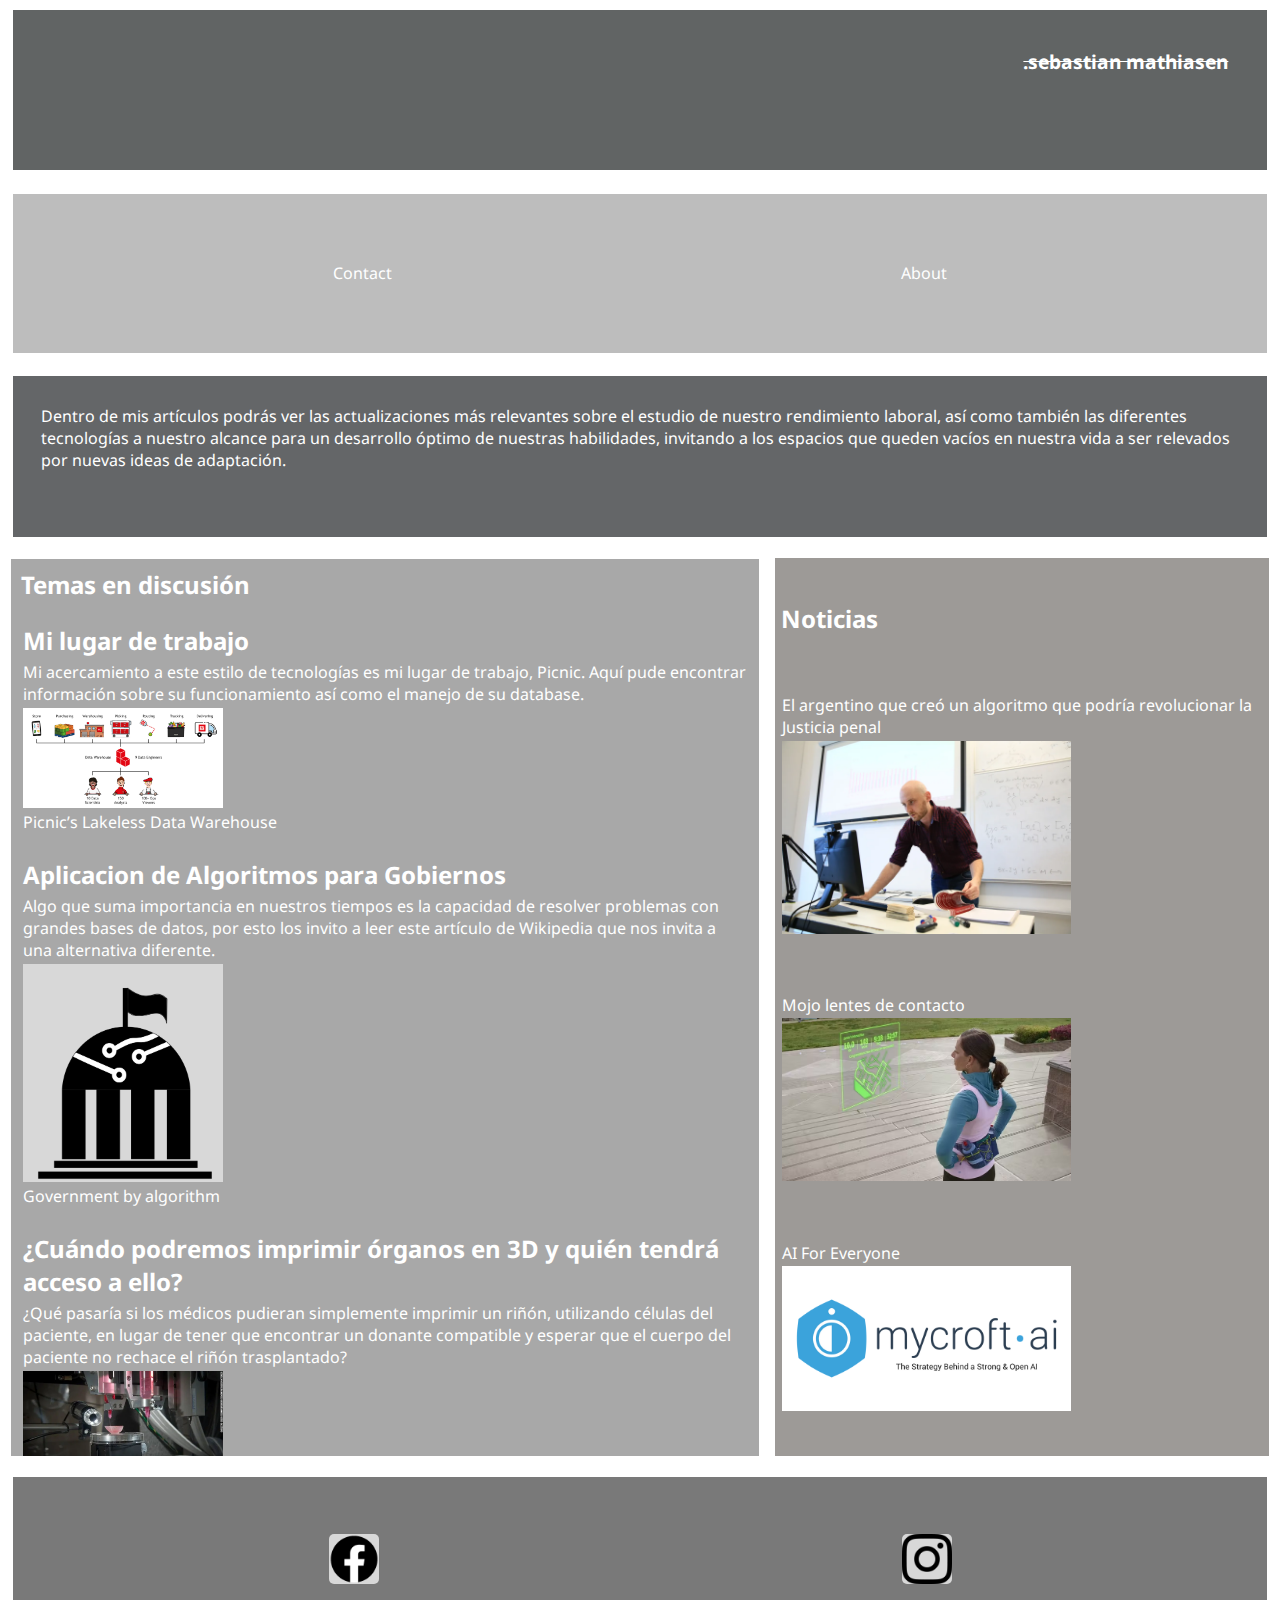
<file: index.html>
<!DOCTYPE html>
<html lang="en">

<head>
  <meta charset="UTF-8">
  <meta http-equiv="X-UA-Compatible" content="IE=edge">
  <meta name="viewport" content="width=device-width, initial-scale=1.0">
  <link rel="stylesheet" href="./css/styles.css">
  <link rel="icon" href="./recursos/home_black_24dp.svg" type="image/svg" sizes="24dp">
  <link rel="preconnect" href="https://fonts.googleapis.com">
  <link rel="preconnect" href="https://fonts.gstatic.com" crossorigin>
  <link href="https://fonts.googleapis.com/css2?family=Noto+Sans:wght@300&display=swap" rel="stylesheet">
  <title>.sebastian mathiasen</title>
</head>

<body>
  <main class="contenedorGeneral">
    <!-- titulo de pagina-->
    <header class="titulo">
      <p>
        .sebastian mathiasen
      </p>
    </header>
    <!-- pagina de navegacion-->
    <nav class="barra">
      <ul>
        <li><a href="./pages/contact.html">Contact</a></li>
        <li><a href="./pages/about.html">About</a></li>
      </ul>
    </nav>
    <!--contenido prinicpal de mi pagina-->
    <!-- articulos principales de mi pagina-->
    <section class="introduccion">
      <article>
        Dentro de mis artículos podrás ver las actualizaciones más relevantes sobre el estudio de nuestro
        rendimiento laboral, así como también las diferentes tecnologías a nuestro alcance para un desarrollo óptimo
        de nuestras habilidades, invitando a los espacios que queden vacíos en nuestra vida a ser relevados por
        nuevas ideas de adaptación. </article>
    </section>
    <section class="primeraSection">
      <h2>Temas en discusión</h2>
      <article class="articulo1">
        <h2>Mi lugar de trabajo</h2>
        <p>
          Mi acercamiento a este estilo de tecnologías es mi lugar de trabajo, Picnic.

          Aquí pude encontrar información sobre su funcionamiento así como el manejo de su database.
        </p>
        <img src="./recursos/0_51Sh4seqSOfPTyK0.png"
          alt="Data Engineers source data from all systems across the supply chain and enable Business Analysts and Data Scientists to focus on value-added activities of creating insights and machine learning algorithms.">
        <a href="https://blog.picnic.nl/picnics-lakeless-data-warehouse-8ec02801d50b" target="_blank">Picnic’s Lakeless
          Data Warehouse</a>
      </article>
      <article class="articulo2">
        <h2>
          Aplicacion de Algoritmos para Gobiernos
        </h2>
        <p>Algo que suma importancia en nuestros tiempos es la capacidad de resolver problemas con grandes bases de
          datos, por esto los invito a leer este artículo de Wikipedia que nos invita a una alternativa diferente.
        </p>
        <img src="./recursos/AlgorithmicGovernance.svg.png" alt="Algocracy">
        <a href="https://en.wikipedia.org/wiki/Government_by_algorithm" target="_blank">Government by algorithm</a>
      </article>
      <article class="articulo3">
        <h2>¿Cuándo podremos imprimir órganos en 3D y quién tendrá acceso a ello?</h2>
        <p>¿Qué pasaría si los médicos pudieran simplemente imprimir un riñón, utilizando células del paciente, en lugar
          de tener que encontrar un donante compatible y esperar que el cuerpo del paciente no rechace el riñón
          trasplantado?</p>
        <img src="./recursos/220601171740-01-3d-printed-organs-exlarge-169.png"
          alt="Una impresora 3D siembra diferentes tipos de células en un andamio renal en el Instituto de Medicina Regenerativa de Wake Forest.">
        <a href="https://cnnespanol.cnn.com/2022/06/10/imprimir-organos-3d-acceso-trasplante-trax/">CNN Medicina</a>
      </article>
    </section>
    <aside class="costado">
      <h2>Noticias</h2>
      <div class="noticia1">
        <a href="https://www.lanacion.com.ar/sociedad/el-argentino-que-creo-un-algoritmo-que-podria-revolucionar-la-justicia-penal-nid11072022/"
          target="_blank">El
          argentino que creó un algoritmo que podría revolucionar la Justicia penal</a>
        <img src="./recursos/TZQ2GIZ3J5B4HAIWMASG6CEJOI.webp"
          alt="David Mielnik, profesor de la Universidad Di Tella, inventó un algoritmo para predecir sentencias judiciales">
      </div>
      <div class="noticia2">
        <a href="https://www.mojo.vision/mojo-lens" target="_blank">Mojo lentes de contacto</a>
        <img src="./recursos/image_CjRKVSG9Aa.avif" alt="New Smart Contact Lens Prototype">
      </div>
      <div class="noticia3">
        <a href="https://mycroft.ai/?cn-reloaded=1" target="_blank">
          AI For Everyone</a>
        <img src="./recursos/An-Open-Approach-to-a-Strong-AIOur-Strategy-2.png" alt="Mycroft Logo">
      </div>
    </aside>
    <footer class="pie">
      <ul class="contactoPie">
        <li><a href="https://www.facebook.com/sebastian.mathiasen" target="_blank"><img
              src="./recursos/f_logo_RGB-Black_58.png" alt="Logo Facebook"></a></li>
        <li><a href="https://www.instagram.com/derwillevonsam/" target="_blank"><img
              src="./recursos/glyph-logo_May2016.png" alt="Logo Instagram"></a></li>
      </ul>

    </footer>
  </main>
</body>

</html>
</file>
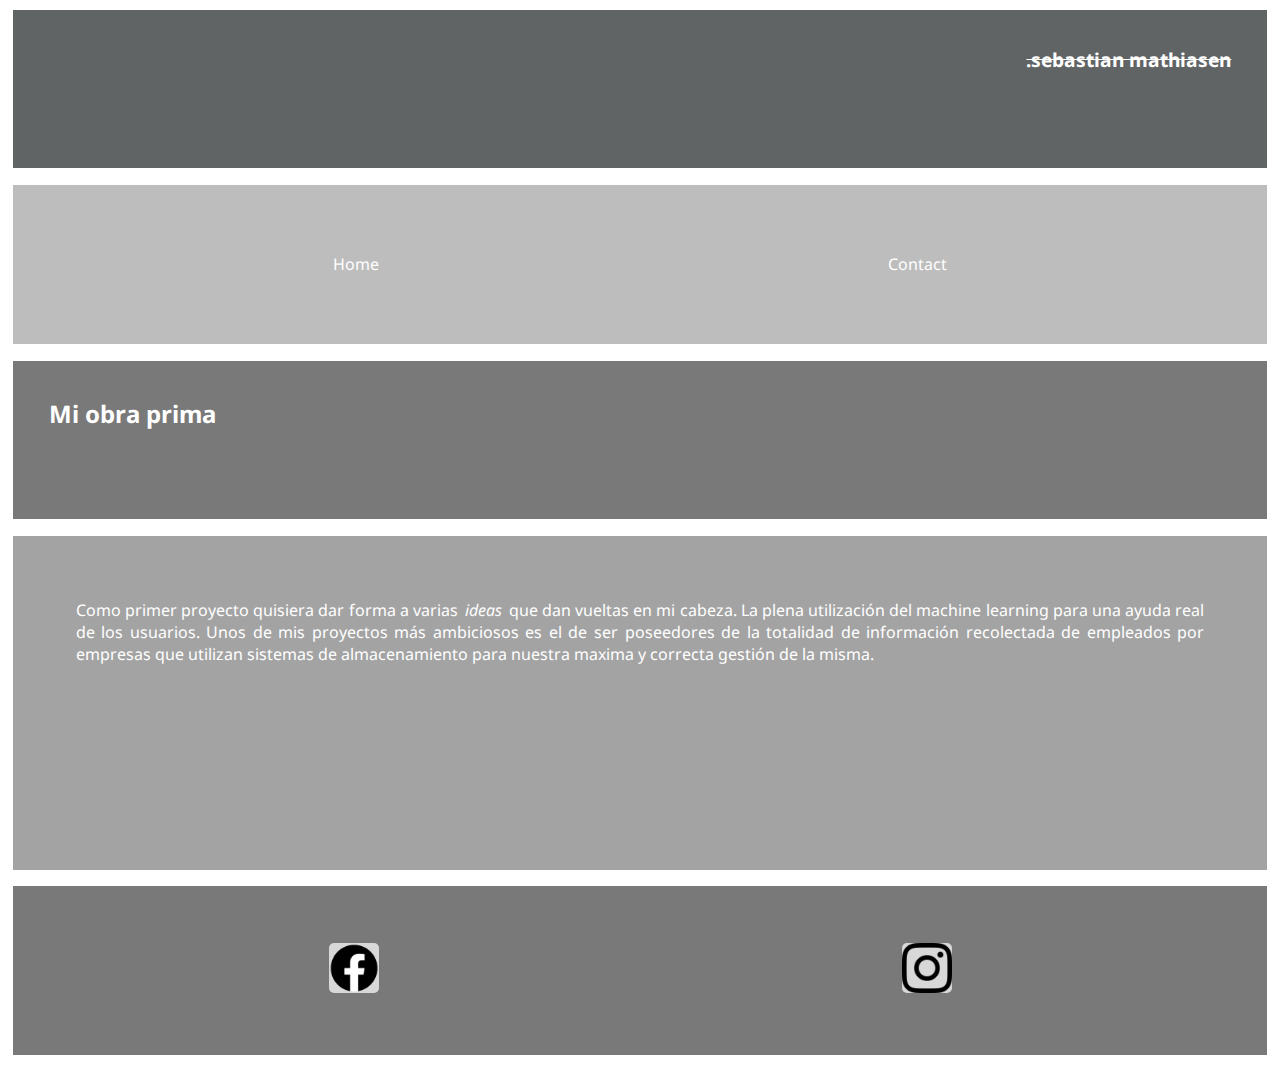
<file: pages/about.html>
<!DOCTYPE html>
<html lang="en">

<head>
    <meta charset="UTF-8">
    <meta http-equiv="X-UA-Compatible" content="IE=edge">
    <meta name="viewport" content="width=device-width, initial-scale=1.0">
    <link rel="stylesheet" href="../css/styles.css">
    <link rel="icon" href="../recursos/account_circle_black_24dp.svg" type="image/svg" sizes="24dp">
    <link rel="preconnect" href="https://fonts.googleapis.com">
    <link rel="preconnect" href="https://fonts.gstatic.com" crossorigin>
    <link href="https://fonts.googleapis.com/css2?family=Noto+Sans:wght@300&display=swap" rel="stylesheet">
    <title>About</title>
</head>

<body>
    <main class="contenedorAbout">
        <!-- titulo de pagina-->
        <header class="titulo">
            .sebastian mathiasen
        </header>
        <nav class="barra">
            <ul>
                <li><a href="../index.html">Home</a></li>
                <li><a href="./contact.html">Contact</a></li>
            </ul>
        </nav>
        <h2 class="encabezado">
            Mi obra prima
        </h2>
        <p class="unpocodemiparrafo">Como primer proyecto quisiera dar forma a varias <em>ideas</em> que dan vueltas
            en
            mi cabeza. La plena utilización del machine learning para una ayuda real de los usuarios. Unos de mis
            proyectos más ambiciosos es el de ser poseedores de la totalidad de información recolectada de empleados
            por
            empresas que utilizan sistemas de almacenamiento para nuestra maxima y correcta gestión de la misma.</p>

        <footer class="pie">
            <ul class="contactoPie">
                <li><a href="https://www.facebook.com/sebastian.mathiasen" target="_blank"><img
                            src="../recursos/f_logo_RGB-Black_58.png" alt="Logo Facebook"></a></li>
                <li><a href="https://www.instagram.com/derwillevonsam/" target="_blank"><img
                            src="../recursos/glyph-logo_May2016.png" alt="Logo Instagram"></a></li>
            </ul>
        </footer>
    </main>
</body>

</html>
</file>
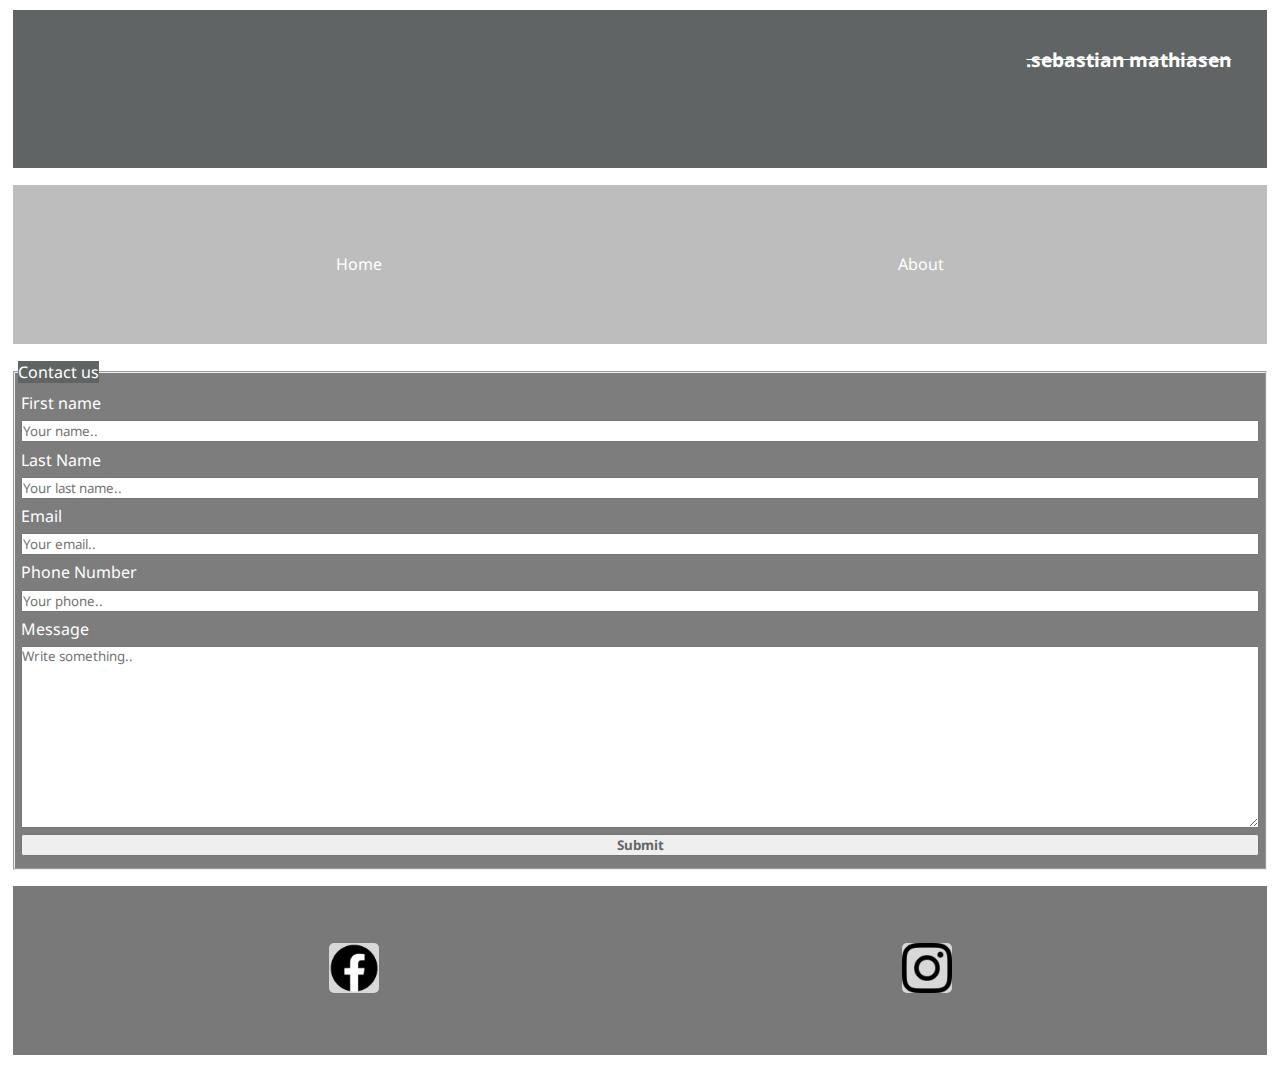
<file: pages/contact.html>
<!DOCTYPE html>
<html lang="en">

<head>
    <meta charset="UTF-8">
    <meta http-equiv="X-UA-Compatible" content="IE=edge">
    <meta name="viewport" content="width=device-width, initial-scale=1.0">
    <link rel="stylesheet" href="../css/styles.css">
    <link rel="preconnect" href="https://fonts.googleapis.com">
    <link rel="preconnect" href="https://fonts.gstatic.com" crossorigin>
    <link href="https://fonts.googleapis.com/css2?family=Noto+Sans:wght@300&display=swap" rel="stylesheet">
    <link rel="icon" href="../recursos/contact_mail_black_24dp.svg" type="image/svg" sizes="24dp">
    <title>miprimeraweb</title>
</head>

<body>
    <main class="contenedorContacto">
        <!-- titulo de pagina-->
        <header class="titulo">
            .sebastian mathiasen
        </header>
        <nav class="barra">
            <ul>
                <li><a href="../index.html">Home</a></li>
                <li><a href="./about.html">About</a></li>
            </ul>
        </nav>
        <!-- <div class="contenedorContacto"> -->
        <fieldset class="campoForm">
            <legend class="contactTitle">Contact us</legend>
            <form action="" class="formulario">
                <label for="firstname">First name</label>
                <input type="text" name="firstname" id="firstname" placeholder="Your name..">
                <!-- <br><br> -->
                <label for="lastname">Last Name</label>
                <input type="text" name="lastname" id="lastname" placeholder="Your last name..">
                <!-- <br><br> -->
                <label for="email">Email</label>
                <input type="email" name="email" id="email" placeholder="Your email..">
                <!-- <br><br> -->
                <label for="phone">Phone Number</label>
                <input type="tel" name="phone" id="phone" placeholder="Your phone..">
                <!-- <br><br> -->
                <label for="message">Message</label>
                <!-- <br><br> -->
                <textarea name="message" id="message" placeholder="Write something.." cols="30" rows="10"></textarea>
                <!-- <br><br> -->
                <input type="submit" value="Submit" class="subir">
            </form>
        </fieldset>
        <!-- </div> -->
        <footer class="pie">
            <ul class="contactoPie">
                <li><a href="https://www.facebook.com/sebastian.mathiasen" target="_blank"><img
                            src="../recursos/f_logo_RGB-Black_58.png" alt="Logo Facebook"></a></li>
                <li><a href="https://www.instagram.com/derwillevonsam/" target="_blank"><img
                            src="../recursos/glyph-logo_May2016.png" alt="Logo Instagram"></a></li>
            </ul>
        </footer>
    </main>
</body>

</html>
</file>
<file: css/styles.css>
/* Estilo General */
* {
    margin: 0.25%;
    padding: 0;
    font-family: 'Noto Sans', sans-serif;
    color: rgba(255, 255, 255, 1);
    box-sizing: border-box;
}

a {
    text-decoration: none;
}

.contenedorGeneral {
    display: grid;
    overflow: auto;
    gap: 1%;
    grid-template-columns: repeat(5, 1fr);
    grid-template-rows: repeat(9, 1fr);
    grid-template-areas:
        "minombre minombre minombre minombre minombre"
        "navegador navegador navegador navegador navegador "
        "intro intro intro intro intro"
        "section1 section1 section1 delado delado"
        "section1 section1 section1 delado delado"
        "section1 section1 section1 delado delado"
        "section1 section1 section1 delado delado"
        "section1 section1 section1 delado delado"
        /* "section1 section1 section1 delado delado" */
        "pie pie pie pie pie"
    ;
}



/* Orden */

.titulo {
    display: flex;
    grid-area: minombre;
    background-color: rgba(97, 100, 100, 1);
    text-decoration: line-through;
    flex-direction: column;
    text-align: right;
    padding: 4vh;
    font-size: larger;
    font-weight: bold;
    align-content: center;
}



nav ul {
    list-style: none;
    display: flex;
    justify-content: space-around;
}


nav ul li a:hover {
    color: rgba(97, 100, 100, 1);
}

.barra {
    box-sizing: border-box;
    padding: 7vh;
    grid-area: navegador;
    background-color: rgba(189, 189, 189, 1);
    align-self: center;
}

.introduccion {
    padding: 2%;
    display: flex;
    overflow: auto;
    grid-area: intro;
    background-color: rgba(100, 102, 104, 1);
}

.primeraSection {
    overflow: auto;
    display: flex;
    flex-direction: column;
    grid-area: section1;
    background-color: rgba(168, 168, 168, 1);
    gap: 2%;
    padding: 1%;
    justify-content: space-evenly;
}

section article img {
    width: 200px;
    border: 1px;
    background-color: rgba(216, 216, 216, 1);
}

section article a:hover {
    color: rgba(97, 100, 100, 1);
}



.costado {
    overflow: auto;
    display: flex;
    flex-direction: column;
    grid-area: delado;
    background-color: rgba(157, 154, 151, 1);
    gap: 2%;
    padding: 1%;
    justify-content: space-evenly;
}

aside div img {
    width: 60%;
    border: 1px;
    background-color: rgba(216, 216, 216, 1);
}

aside div a:hover {
    color: rgba(97, 100, 100, 1);
}


.articulo1 {
    display: flex;
    flex-direction: column;
    grid-area: arti1;
}

.articulo2 {
    display: flex;
    flex-direction: column;
    grid-area: arti2;
}

.articulo3 {
    grid-area: arti3;
    display: flex;
    flex-direction: column;
}

.noticia1 {
    grid-area: noti1;
    display: flex;
    flex-direction: column;
}

.noticia2 {
    grid-area: noti2;
    display: flex;
    flex-direction: column;
}

.noticia3 {
    grid-area: noti3;
    display: flex;
    flex-direction: column;
}

.pie {
    grid-area: pie;
    background-color: rgba(121, 121, 121, 1);
    align-self: center;
    padding: 4vw;
}

footer ul {
    display: flex;
    list-style: none;
    justify-content: space-around;
    align-content: center;
    padding: auto;
}

footer ul li a img {
    border-radius: 5px;
    width: 50px;
    border: 1px;
    background-color: rgba(216, 216, 216, 1);
}





/* Estilo Pagina Contacto */

.contenedorContacto {
    display: grid;
    overflow: auto;
    gap: 1%;
    grid-template-columns: repeat(5, 1fr);
    grid-template-rows: repeat(6, 1fr);
    grid-template-areas:
        "minombre minombre minombre minombre minombre"
        "navegador navegador navegador navegador navegador "
        "campoformulario campoformulario campoformulario campoformulario campoformulario"
        "campoformulario campoformulario campoformulario campoformulario campoformulario"
        "campoformulario campoformulario campoformulario campoformulario campoformulario"
        /* "section1 section1 section1 delado delado"
        "section1 section1 section1 delado delado" */
        "pie pie pie pie pie"
    ;
}


.contactTitle {
    border: 0.25%;
    border-color: rgba(255, 255, 255, 1);
    background-color: rgba(97, 100, 100, 1);
}

.campoForm {
    background-color: rgba(125, 125, 125, 1);
    display: flex;
    flex-direction: column;
    grid-area: campoformulario;
}

.formulario {
    background-color: rgba(125, 125, 125, 1);
    display: flex;
    flex-direction: column;
}

.subir {
    color: rgba(100, 102, 104, 1);
    font-weight: bold;
}


/* Estilo pagina About */

.contenedorAbout {
    display: grid;
    overflow: auto;
    gap: 1%;
    grid-template-columns: repeat(5, 1fr);
    grid-template-rows: repeat(6, 1fr);
    grid-template-areas:
        "minombre minombre minombre minombre minombre"
        "navegador navegador navegador navegador navegador "
        "encabezadoA encabezadoA encabezadoA encabezadoA encabezadoA"
        "parrafoA parrafoA parrafoA parrafoA parrafoA"
        "parrafoA parrafoA parrafoA parrafoA parrafoA"
        /* "section1 section1 section1 delado delado"
        "section1 section1 section1 delado delado" */
        "pie pie pie pie pie"
    ;

}

.encabezado {
    grid-area: encabezadoA;
    background-color: rgba(121, 121, 121, 1);
    padding: 4vh;
    display: flex;
    overflow: auto;
    text-align: justify;
}

.unpocodemiparrafo {
    grid-area: parrafoA;
    background-color: rgba(163, 163, 163, 1);
    text-align: justify;
    padding: 5%;
}

@media only screen and (max-width: 768px) {
    .contenedorGeneral {
        grid-template-columns: repeat(3, 1fr);
        grid-template-rows: 1fr 0.5fr repeat(8, 1fr);
        grid-template-areas:
            "minombre minombre minombre"
            "navegador navegador navegador "
            "intro intro intro"
            "section1 section1 section1"
            "section1 section1 section1"
            "section1 section1 section1"
            "section1 section1 section1"
            "section1 section1 section1"
            "delado delado delado"
            "delado delado delado"
            "delado delado delado"
            "delado delado delado"
            "delado delado delado"
            "pie pie pie"
    }

}

@media only screen and (max-width: 576px) {
    .contenedorGeneral {
        grid-template-columns: repeat(3, 1fr);
        grid-template-rows: repeat(10, 1fr);
        grid-template-areas:
            "minombre minombre minombre"
            "navegador navegador navegador "
            "intro intro intro"
            "section1 section1 section1"
            "section1 section1 section1"
            "section1 section1 section1"
            "section1 section1 section1"
            "section1 section1 section1"
            "delado delado delado"
            "delado delado delado"
            "delado delado delado"
            "delado delado delado"
            "delado delado delado"
            "pie pie pie"
    }

}


/* CSS - Cascading Style Sheet */
/* Palette color codes */
/* Palette URL: http://paletton.com/#uid=40o0u0k00vX1cjJ0mnj00qE00nL */

/* Feel free to copy&paste color codes to your application */


/* As hex codes */

/* .color-primary-0 { color: #FFFFFF }	 Main Primary color 
.color-primary-1 { color: #9D9A97 }
.color-primary-2 { color: #BAB8B8 }
.color-primary-3 { color: #D4D4D4 }
.color-primary-4 { color: #BDBDBD }

.color-secondary-1-0 { color: #A8A8A8 }	 Main Secondary color (1)
.color-secondary-1-1 { color: #646668 }
.color-secondary-1-2 { color: #797A7A }
.color-secondary-1-3 { color: #8C8C8C }
.color-secondary-1-4 { color: #7D7D7D }

.color-secondary-2-0 { color: #D8D8D8 }	 Main Secondary color (2) 
.color-secondary-2-1 { color: #818580 }
.color-secondary-2-2 { color: #9C9D9C }
.color-secondary-2-3 { color: #B4B4B4 }
.color-secondary-2-4 { color: #A1A1A1 }

.color-complement-0 { color: #A3A3A3 }	 Main Complement color 
.color-complement-1 { color: #616464 }
.color-complement-2 { color: #757776 }
.color-complement-3 { color: #888888 }
.color-complement-4 { color: #797979 } */



/* As RGBa codes */

.rgba-primary-0 {
    color: rgba(255, 255, 255, 1)
}

/* Main Primary color */
.rgba-primary-1 {
    color: rgba(157, 154, 151, 1)
}

.rgba-primary-2 {
    color: rgba(186, 184, 184, 1)
}

.rgba-primary-3 {
    color: rgba(212, 212, 212, 1)
}

.rgba-primary-4 {
    color: rgba(189, 189, 189, 1)
}

.rgba-secondary-1-0 {
    color: rgba(168, 168, 168, 1)
}

/* Main Secondary color (1) */
.rgba-secondary-1-1 {
    color: rgba(100, 102, 104, 1)
}

.rgba-secondary-1-2 {
    color: rgba(121, 122, 122, 1)
}

.rgba-secondary-1-3 {
    color: rgba(140, 140, 140, 1)
}

.rgba-secondary-1-4 {
    color: rgba(125, 125, 125, 1)
}

.rgba-secondary-2-0 {
    color: rgba(216, 216, 216, 1)
}

/* Main Secondary color (2) */
.rgba-secondary-2-1 {
    color: rgba(129, 133, 128, 1)
}

.rgba-secondary-2-2 {
    color: rgba(156, 157, 156, 1)
}

.rgba-secondary-2-3 {
    color: rgba(180, 180, 180, 1)
}

.rgba-secondary-2-4 {
    color: rgba(161, 161, 161, 1)
}

.rgba-complement-0 {
    color: rgba(163, 163, 163, 1)
}

/* Main Complement color */
.rgba-complement-1 {
    color: rgba(97, 100, 100, 1)
}

.rgba-complement-2 {
    color: rgba(117, 119, 118, 1)
}

.rgba-complement-3 {
    color: rgba(136, 136, 136, 1)
}

.rgba-complement-4 {
    color: rgba(121, 121, 121, 1)
}



/* Generated by Paletton.com © 2002-2014 */
/* http://paletton.com */
</file>
